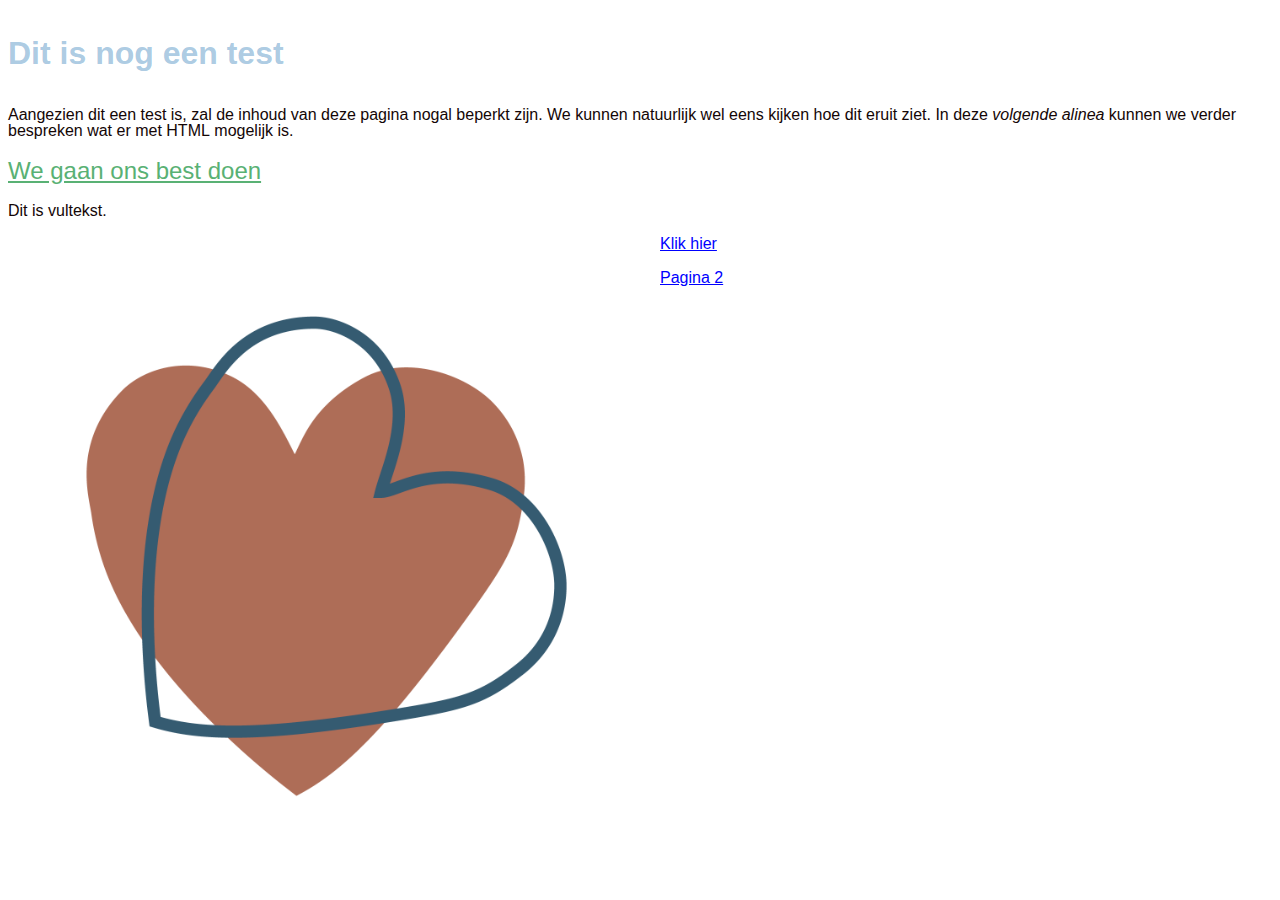
<file: index.html>
<!DOCTYPE html>
<head lang="en">
 <head>
    <link rel="Stylesheet" href="Styles.css"/>
    <meta charset="UTF-8" />
    <meta http-equiv="X-UA-Compatible" content="IE=edge" />
    <meta name="viewport" content="width=device-width, initial-scale=1.0" />
    <title>Test | Wat kan ik al met HTML </title>
  </head>
  <body>
    <h1>Dit is nog een test</h1>
    <p>
      Aangezien dit een test is, zal de inhoud van deze pagina nogal beperkt zijn.
      We kunnen natuurlijk wel eens kijken hoe dit eruit ziet.

      In deze <em>volgende alinea</em> kunnen we verder bespreken wat er met <strong>HTML</strong> mogelijk is.
    </p>
  </body>
  <head>
    <title> alinea twee</title>
  </head>
  <body>
    <h2> We gaan ons best doen </h2>
    <p>
      Dit is vultekst.
      <figure>
        <img src="logo.png" alt="logo" />
      </figure>
      <a href="https://thehouseofall.com/" target="_blank"> Klik hier </a>
    </p>
    <a href="Pagina2.html"> Pagina 2 </a>
  </body>  
</html>
</file>
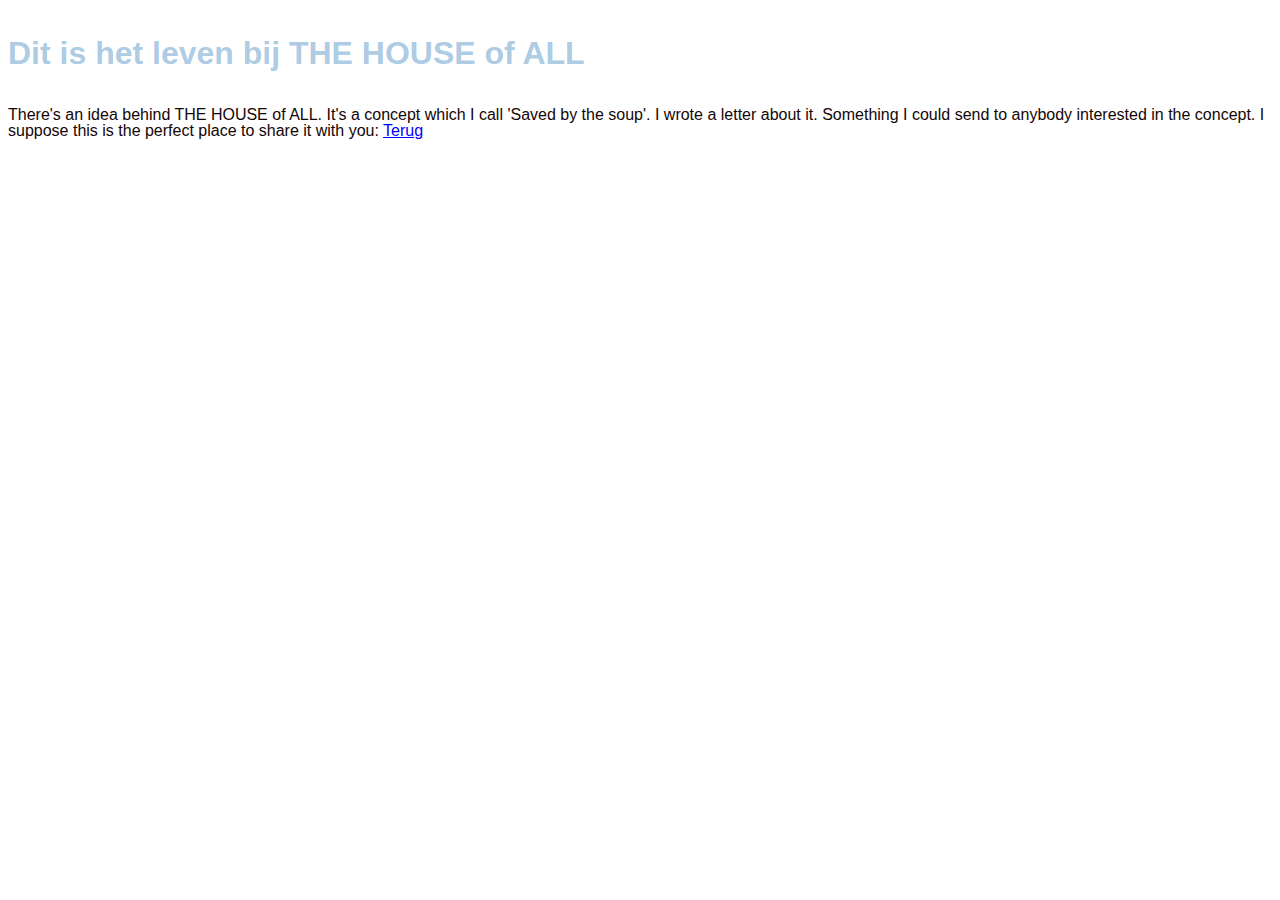
<file: Pagina2.html>
<!DOCTYPE html>
<html lang="en">
<head>
    <link rel="Stylesheet" href="Styles.css"/>
    <meta charset="UTF-8">
    <meta name="viewport" content="width=device-width, initial-scale=1.0">
    <title>Document</title>
</head>
<body>
    <h1>
        Dit is het leven bij THE HOUSE of ALL
    </h1>
    <p>
        There's an idea behind THE HOUSE of ALL. 

        It's a concept which I call 'Saved by the soup'.
        I wrote a letter about it. 
        Something I could send to anybody interested in the concept. 
        I suppose this is the perfect place to share it with you:
        <a href="index.html"> Terug </a>
    </p>
</body>
</html>
</file>
<file: Styles.css>
h1 {
    color: rgba(70, 140, 193, 0.463);
    font-family: "ubuntu", sans-serif;
    font-weight: bold;
    font-size: 24;
    line-height: 2;
  }
  h2 {
    color: rgb(89, 177, 116);
    font-family: "ubuntu", sans-serif;
    font-weight: normal;
    font-size: 18;
    line-height: 1;
    text-decoration: underline;
  }
  p {
    color: rgb(20, 6, 6);
    font-family: "quicksand", sans-serif;
    font-weight: lighter;
    font-size: 14;
    line-height: 1;
  }
  figure {
    float: left;
    margin: 0 20px 20px 0;
    max-width: 50%;
  }
  img {
    max-width: 100%;
  }
  a {
    color: blue;
    font-family: "quicksand", sans-serif;
    font-weight: lighter;
    font-size: 14;
    line-height: 1;
  }
</file>
